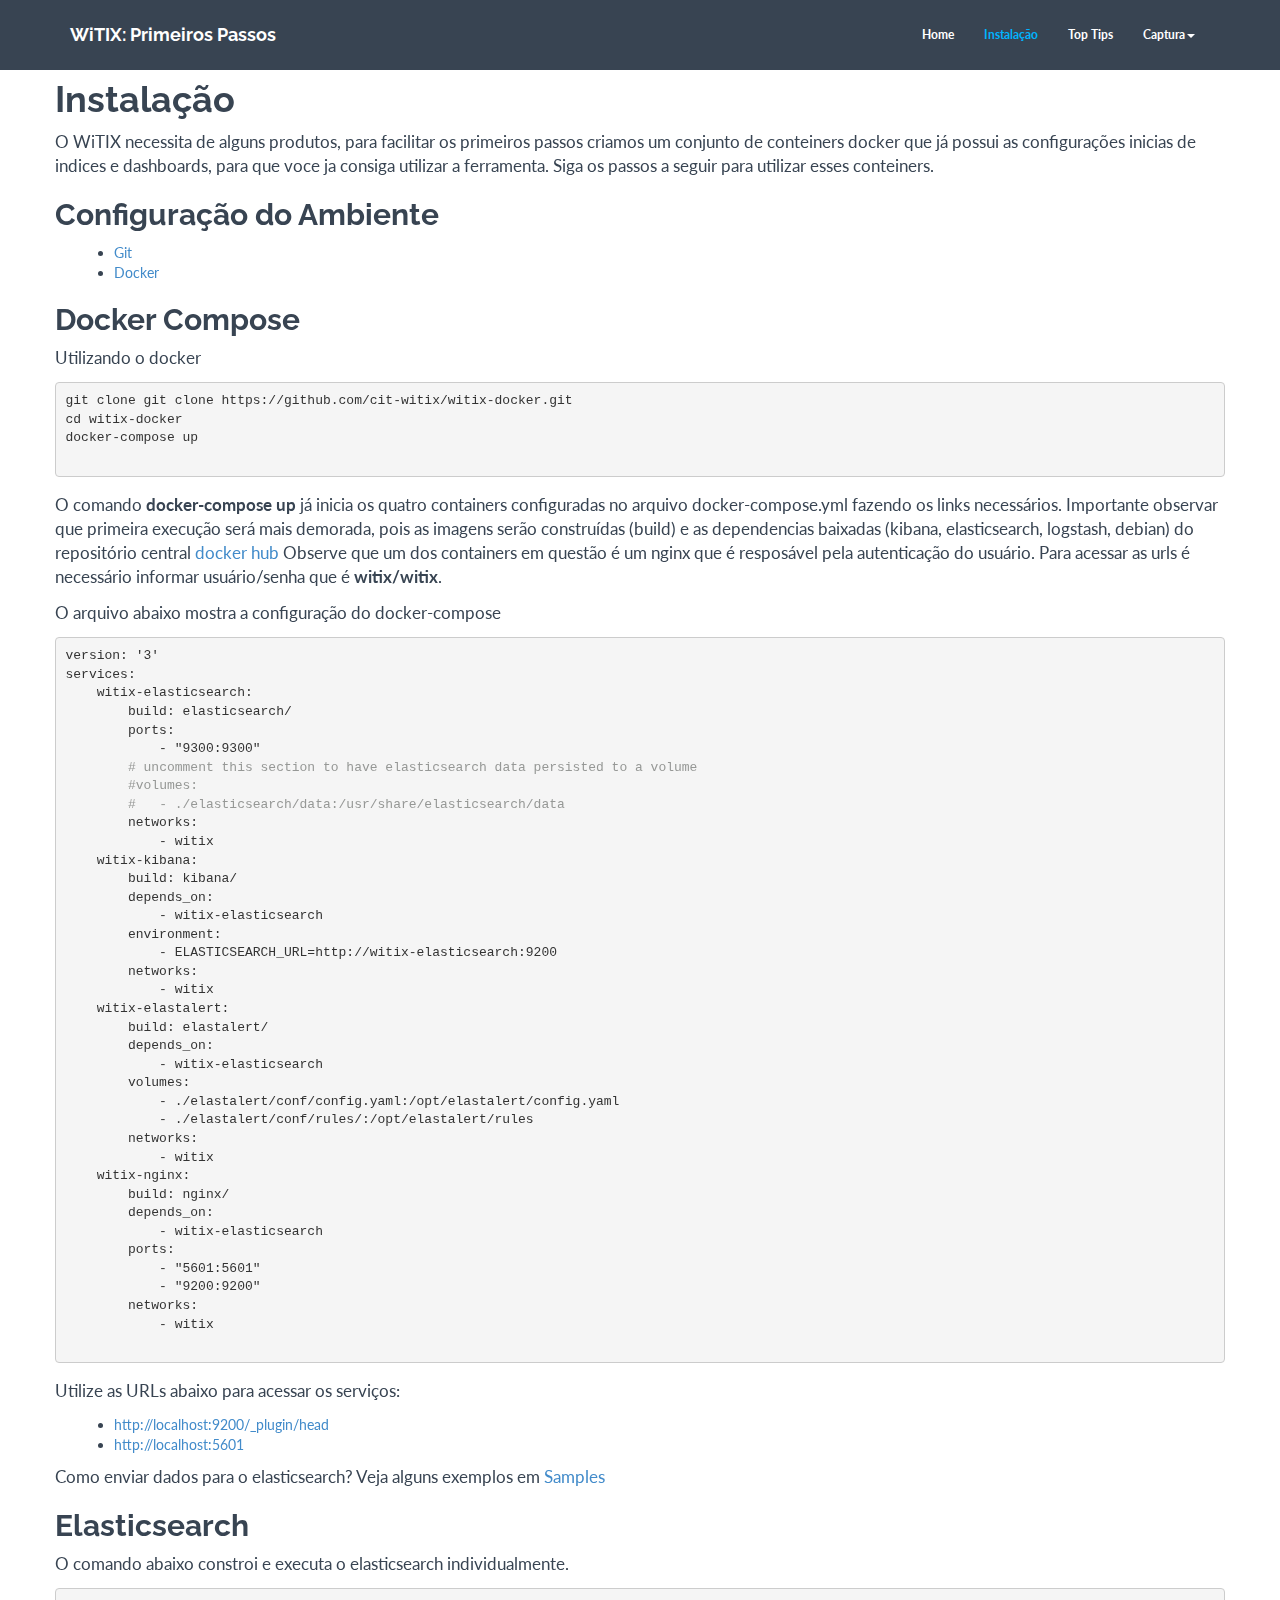
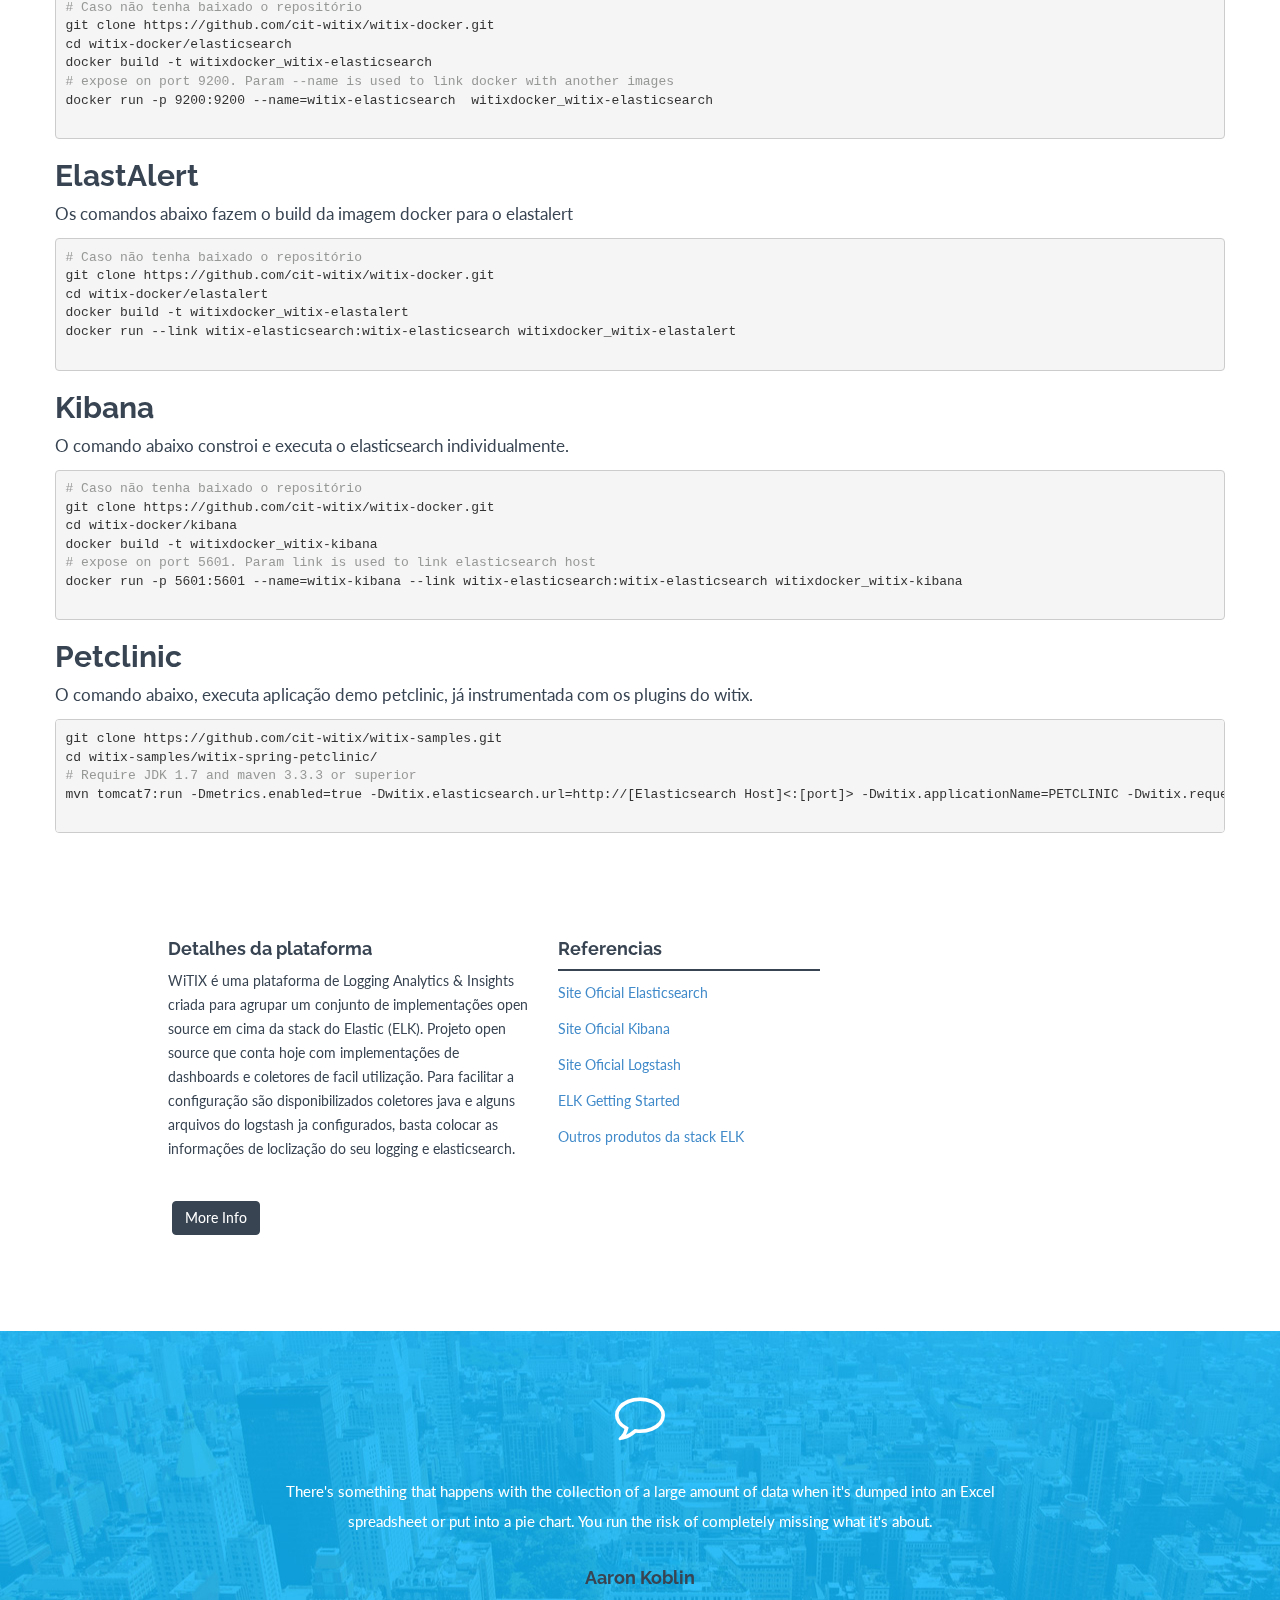
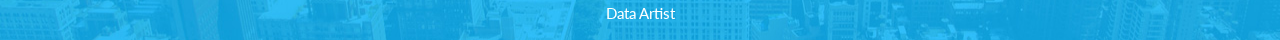
<file: install.html>
<!DOCTYPE html>
<html lang="en">
	<head>
		<meta charset="utf-8">
		<meta http-equiv="X-UA-Compatible" content="IE=edge">
		<meta name="viewport" content="width=device-width, initial-scale=1">
		<meta name="description" content="">
		<meta name="author" content="">
		<title>WiTIX - Primeiros passos</title>
		<!-- Bootstrap core CSS -->
		<link href="assets/css/bootstrap.css" rel="stylesheet">
		<!-- Custom styles for this template -->
		<link href="assets/css/style.css" rel="stylesheet">
		<link href="assets/css/font-awesome.min.css" rel="stylesheet">
	</head>
	<body>
		<!-- Fixed navbar -->
		<div class="navbar navbar-default navbar-fixed-top" role="navigation">
			<div class="container">
				<div class="navbar-header">
					<button type="button" class="navbar-toggle" data-toggle="collapse" data-target=".navbar-collapse">
					<span class="sr-only">Toggle navigation</span>
					<span class="icon-bar"></span>
					<span class="icon-bar"></span>
					<span class="icon-bar"></span>
					</button>
					<a class="navbar-brand" href="index.html">WiTIX: Primeiros Passos</a>
				</div>
				<div class="navbar-collapse collapse navbar-right">
					<ul class="nav navbar-nav">
						<li><a href="index.html">Home</a></li>
						<li class="active"><a href="install.html">Instalação</a></li>
						<li><a href="#">Top Tips</a></li>
						<li class="dropdown">
							<a href="#" class="dropdown-toggle" data-toggle="dropdown">Captura<b class="caret"></b></a>
							<ul class="dropdown-menu">
								<li><a href="#">Java Agents</a></li>
								<li><a href="#">Logback</a></li>
							</ul>
						</li>
					</ul>
					</div><!--/.nav-collapse -->
				</div>
			</div>
			<!-- *****************************************************************************************************************
			SERVICE LOGOS
			***************************************************************************************************************** -->
			<div id="service2">
				<div class="container mtb">
					<div class="row main-text">
						<div id="readme" class="readme boxed-group clearfix announce instapaper_body md">
						<article class="markdown-body entry-content" itemprop="text">
						
						<h1>Instalação</h1>
						<p>
							O WiTIX necessita de alguns produtos, para facilitar os primeiros passos
							criamos um conjunto de conteiners docker que já possui as configurações inicias
							de indices e dashboards, para que voce ja consiga utilizar a ferramenta. Siga os passos a seguir para utilizar esses conteiners.
						</p>
						<h2>Configuração do Ambiente</h2>
						<p>
							<ul>
								<li><a href="https://help.github.com/articles/set-up-git/">Git</a></li>
								<li><a href="https://docs.docker.com/engine/installation/">Docker</a></li>
							</ul>
						</p>
						<h2>Docker Compose</h2>
						<p>Utilizando o docker</p>
						<div class="highlight highlight-source-shell left">
							<pre>
git clone git clone https://github.com/cit-witix/witix-docker.git
cd witix-docker
docker-compose up 
							</pre>
						</div>
									
						<p>
							O comando <strong>docker-compose up</strong> já inicia os quatro containers 
							configuradas no arquivo docker-compose.yml fazendo os links necessários. 
							Importante observar que primeira execução será mais demorada, pois as imagens 
							serão construídas (build) e as dependencias baixadas (kibana, elasticsearch, 
							logstash, debian) do repositório central <a href="http://hub.docker.com">docker hub</a>

							Observe que um dos containers em questão é um nginx que é resposável pela autenticação do usuário. Para acessar as urls é necessário informar usuário/senha que é <strong>witix/witix</strong>.

						</p>
						<p>
							O arquivo abaixo mostra a configuração do docker-compose
						</p>

						<div class="highlight highlight-source-shell">
							<pre>
version: '3'
services:
    witix-elasticsearch:
        build: elasticsearch/
        ports:
            - "9300:9300"
        <span class="pl-c"># uncomment this section to have elasticsearch data persisted to a volume</span>
        <span class="pl-c">#volumes:</span>
        <span class="pl-c">#   - ./elasticsearch/data:/usr/share/elasticsearch/data</span>
        networks:
            - witix
    witix-kibana:
        build: kibana/
        depends_on: 
            - witix-elasticsearch
        environment:
            - ELASTICSEARCH_URL=http://witix-elasticsearch:9200    
        networks:
            - witix
    witix-elastalert:
        build: elastalert/
        depends_on: 
            - witix-elasticsearch
        volumes:
            - ./elastalert/conf/config.yaml:/opt/elastalert/config.yaml
            - ./elastalert/conf/rules/:/opt/elastalert/rules                    
        networks:
            - witix
    witix-nginx:
        build: nginx/
        depends_on: 
            - witix-elasticsearch     
        ports:
            - "5601:5601"
            - "9200:9200"                       
        networks:
            - witix  
							</pre>
						</div>

						<p>Utilize as URLs abaixo para acessar os serviços: </p>
						<ul>
							<li><a href="http://localhost:9200/_plugin/head<">http://localhost:9200/_plugin/head</a></li>
							<li><a href="http://localhost:5601">http://localhost:5601</a></li>
						</ul>
						<p>
							Como enviar dados para o elasticsearch? Veja alguns exemplos em 
							<a href="https://github.com/cit-witix/cit-witix.github.io/blob/master/witix-samples/readme.md">Samples</a>
						</p>
						<h2>Elasticsearch</h2>
						<p>O comando abaixo constroi e executa o elasticsearch individualmente. </p>
						<div class="highlight highlight-source-shell">
							<pre>
<span class="pl-c"># Caso não tenha baixado o repositório</span>
git clone https://github.com/cit-witix/witix-docker.git
cd witix-docker/elasticsearch
docker build -t witixdocker_witix-elasticsearch
<span class="pl-c"># expose on port 9200. Param --name is used to link docker with another images</span>
docker run -p 9200:9200 --name=witix-elasticsearch  witixdocker_witix-elasticsearch
							</pre>
						</div>
						<h2>ElastAlert</h2>
						<p>Os comandos abaixo fazem o build da imagem docker para o elastalert</p>
						<div class="highlight highlight-source-shell">
							<pre>
<span class="pl-c"># Caso não tenha baixado o repositório</span>
git clone https://github.com/cit-witix/witix-docker.git								
cd witix-docker/elastalert
docker build -t witixdocker_witix-elastalert 
docker run --link witix-elasticsearch:witix-elasticsearch witixdocker_witix-elastalert
							</pre>
						</div>
						<h2>Kibana</h2>
						<p>O comando abaixo constroi e executa o elasticsearch individualmente. </p>
						<div class="highlight highlight-source-shell">
							<pre>
<span class="pl-c"># Caso não tenha baixado o repositório</span>
git clone https://github.com/cit-witix/witix-docker.git
cd witix-docker/kibana
docker build -t witixdocker_witix-kibana
<span class="pl-c"># expose on port 5601. Param link is used to link elasticsearch host</span>
docker run -p 5601:5601 --name=witix-kibana --link witix-elasticsearch:witix-elasticsearch witixdocker_witix-kibana
							</pre>
						</div>
						<h2>Petclinic</h2>
						<p>O comando abaixo, executa aplicação demo petclinic, já instrumentada com os plugins do witix. </p>
						<div class="highlight highlight-source-shell">
							<pre>
git clone https://github.com/cit-witix/witix-samples.git								
cd witix-samples/witix-spring-petclinic/
<span class="pl-c"># Require JDK 1.7 and maven 3.3.3 or superior </span>
mvn tomcat7:run -Dmetrics.enabled=true -Dwitix.elasticsearch.url=http://[Elasticsearch Host]<span class="pl-k">&lt;</span>:[port]<span class="pl-k">&gt;</span> -Dwitix.applicationName=PETCLINIC -Dwitix.requestmonitor.http.collectHeaders=<span class="pl-c1">true</span> -Dwitix.web.paths.excluded=<span class="pl-s"><span class="pl-pds">"</span>/javax.faces.resource, /resources<span class="pl-pds">"</span></span>
							</pre>
						</div>
					</article>
				</div>
			</div>
		</div>
	</div>
	
	
	<!-- *****************************************************************************************************************
	MIDDLE CONTENT
	***************************************************************************************************************** -->
	<div class="container mtb">
		<div class="row">
			<div class="col-lg-4 col-lg-offset-1">
				<h4>Detalhes da plataforma</h4>
				<p>
					WiTIX é uma plataforma de Logging Analytics & Insights criada para agrupar
					um conjunto de implementações open source em cima da stack do Elastic (ELK).
					Projeto open source que conta hoje com implementações de dashboards e coletores
					de facil utilização.
					Para facilitar a configuração são disponibilizados coletores java e alguns 
					arquivos do logstash ja configurados, basta colocar as informações de loclização
					do seu logging e elasticsearch.
				</p>
				<p><br/><a href="https://github.com/cit-witix/" class="btn btn-theme">More Info</a></p>
			</div>
			
			<div class="col-lg-3">
				<h4>Referencias</h4>
				<div class="hline"></div>
				<p><a href="https://www.elastic.co/products/elasticsearch">Site Oficial Elasticsearch</a></p>
				<p><a href="https://www.elastic.co/products/kibana">Site Oficial Kibana</a></p>
				<p><a href="https://www.elastic.co/products/logstash">Site Oficial Logstash</a></p>
				<p><a href="https://www.elastic.co/webinars/get-started-with-elasticsearch?baymax=default&storm=cta1&elektra=home">ELK Getting Started</a></p>
				<p><a href="https://www.elastic.co/products">Outros produtos da stack ELK</a></p>
			</div>
			
		</div>
	</div>
	
	<!-- *****************************************************************************************************************
	TESTIMONIALS
	***************************************************************************************************************** -->
	<div id="twrap">
		<div class="container centered">
			<div class="row">
				<div class="col-lg-8 col-lg-offset-2">
					<i class="fa fa-comment-o"></i>
					<p>There's something that happens with the collection of a large amount of data when 
						it's dumped into an Excel spreadsheet or put into a pie chart. You run the risk of 
						completely missing what it's about.</p>
					<h4><br/>Aaron Koblin</h4>
					<p>Data Artist</p>
				</div>
			</div><! --/row -->
		</div><! --/container -->
	</div><! --/twrap -->
	<!-- Bootstrap core JavaScript
	================================================== -->
	<!-- Placed at the end of the document so the pages load faster -->
	<script src="https://ajax.googleapis.com/ajax/libs/jquery/1.11.0/jquery.min.js"></script>
	<script src="assets/js/bootstrap.min.js"></script>
	<script src="assets/js/retina-1.1.0.js"></script>
	<script src="assets/js/jquery.hoverdir.js"></script>
	<script src="assets/js/jquery.hoverex.min.js"></script>
	<script src="assets/js/jquery.prettyPhoto.js"></script>
	<script src="assets/js/jquery.isotope.min.js"></script>
	<script src="assets/js/custom.js"></script>
	<script>
	// Portfolio
	(function($) {
		"use strict";
		var $container = $('.portfolio'),
			$items = $container.find('.portfolio-item'),
			portfolioLayout = 'fitRows';
			
			if( $container.hasClass('portfolio-centered') ) {
				portfolioLayout = 'masonry';
			}
					
			$container.isotope({
				filter: '*',
				animationEngine: 'best-available',
				layoutMode: portfolioLayout,
				animationOptions: {
				duration: 750,
				easing: 'linear',
				queue: false
			},
			masonry: {
			}
			}, refreshWaypoints());
			
			function refreshWaypoints() {
				setTimeout(function() {
				}, 1000);
			}
					
			$('nav.portfolio-filter ul a').on('click', function() {
					var selector = $(this).attr('data-filter');
					$container.isotope({ filter: selector }, refreshWaypoints());
					$('nav.portfolio-filter ul a').removeClass('active');
					$(this).addClass('active');
					return false;
			});
			
			function getColumnNumber() {
				var winWidth = $(window).width(),
				columnNumber = 1;
			
				if (winWidth > 1200) {
					columnNumber = 5;
				} else if (winWidth > 950) {
					columnNumber = 4;
				} else if (winWidth > 600) {
					columnNumber = 3;
				} else if (winWidth > 400) {
					columnNumber = 2;
				} else if (winWidth > 250) {
					columnNumber = 1;
				}
					return columnNumber;
				}
				
				function setColumns() {
					var winWidth = $(window).width(),
					columnNumber = getColumnNumber(),
					itemWidth = Math.floor(winWidth / columnNumber);
					
					$container.find('.portfolio-item').each(function() {
						$(this).css( {
						width : itemWidth + 'px'
					});
				});
			}
			
			function setPortfolio() {
				setColumns();
				$container.isotope('reLayout');
			}
				
			$container.imagesLoaded(function () {
				setPortfolio();
			});
			
			$(window).on('resize', function () {
			setPortfolio();
		});
	})(jQuery);
	</script>
</body>
</html>
</file>
<file: assets/css/style.css>
/*	################################################################

	Author: Carlos Alvarez
	URL: http://alvarez.is

	Project Name: SOLID - Bootstrap 3 Theme
	Version: 1.0
	URL: http://alvarez.is
	
################################################################# */ 
@import url(https://fonts.googleapis.com/css?family=Raleway:400,700,900);
@import url(https://fonts.googleapis.com/css?family=Lato:400,900);
@import url("prettyPhoto.css") screen;
@import url("hoverex-all.css") screen;

/*	################################################################
	1. GENERAL STRUCTURES
################################################################# */
	* { 
		margin: 0;
		padding: 0px;
	} 

body { 
	background: #ffffff; 
	margin: 0; 
	height: 100%; 
	color: #384452;
	font-family: 'Lato', sans-serif;
	font-weight: 400;
	}

h1, h2, h3, h4, h5, h6 {
	font-family: 'Raleway', sans-serif;
	font-weight: 700;
}

p { 
	padding: 0; 
	margin-bottom: 12px; 
	font-family: 'Lato', sans-serif;
	font-weight: 400;
	font-size: 14px; 
	line-height: 24px;
	color: #384452; 
	margin-top: 10px; 
}

img {
	height: auto;
	max-width: 100%;
}

a { 
	padding: 0;
	margin: 0;
	text-decoration: none; 
	-webkit-transition: background-color .4s linear, color .4s linear;
	-moz-transition: background-color .4s linear, color .4s linear;
	-o-transition: background-color .4s linear, color .4s linear;
	-ms-transition: background-color .4s linear, color .4s linear;
	transition: background-color .4s linear, color .4s linear;
}
a:hover,
a:focus {
  text-decoration: none;
  color:#01b2fe;
}

::-moz-selection  {
	color: #fff;
	text-shadow:none;
	background:#2B2E31;
}
::selection {
	color: #fff;
	text-shadow:none;
	background:#2B2E31;
}

.centered {
	text-align: center
}

.main-text p {
	font-size: larger;
}

.main-text ul {
    margin-left: 5%;
}

.markdown-body .highlight {
    margin-bottom: 16px;
}

.left {
	text-align: left
}

.pl-c {
    color: #969896;
}
/*	################################################################
	BOOTSTRAP MODIFICATIONS & TWEAKS
################################################################# */
.navbar {
	min-height: 70px;
	padding-top: 10px;
	margin-bottom: 0px;
}

.navbar-brand {
	font-family: 'Raleway', sans-serif;
	font-weight: 700;
}

.navbar-header .navbar-brand {
	color: white;
}

.navbar-default .navbar-nav > li > a {
	color: white;
	font-weight: 700;
	font-size: 12px;
}

.navbar-default .navbar-nav > li > a:hover {
	color: #00b3fe;
}

.navbar-default .navbar-nav > .active > a, .navbar-default .navbar-nav > .active > a:hover, .navbar-default .navbar-nav > .active > a:focus {
	color: #00b3fe;
	background-color: transparent;
}

.navbar-default {
	background-color: #384452;
	border-color: transparent;
}

.dropdown-menu {
	background: #384452;
}

.dropdown-menu > li > a {
	color: white;
	font-weight: 700;
	font-size: 12px;
}

.btn-theme {
  color: #fff;
  background-color: #384452;
  border-color: #384452;
  margin: 4px;
}
.btn-theme:hover,
.btn-theme:focus,
.btn-theme:active,
.btn-theme.active,
.open .dropdown-toggle.btn-theme {
  color: #fff;
  background-color: #00b3fe;
  border-color: #00b3fe;
}

.dmbutton:hover,
.dmbutton:active,
.dmbutton:focus{
	color: #ffffff;
	background-color: #222222;
	border-color: #ffffff;
}
.dmbutton {
	background:rgba(0, 0, 0, 0);
	border: 1px solid #ffffff;
	color: #ffffff;
	-webkit-border-radius: 2px;
	border-radius: 2px;
	padding-top: 1.025rem;
	padding-right: 2.25rem;
	letter-spacing:0.85px;
	padding-bottom: 1.0875rem;
	padding-left: 2.25rem;
	font-size: 1.55rem;
	cursor: pointer;
	font-weight: normal;
	line-height: normal;
	margin: 0 0 1.25rem;
	text-decoration: none;
	text-align: center;
	display: inline-block;
	-webkit-transition: background-color 300ms ease-out;
	-moz-transition: background-color 300ms ease-out;
	transition: background-color 300ms ease-out;
	-webkit-appearance: none;
	font-weight: normal !important;
}

.mtb {
	margin-top: 60px;
	margin-bottom: 80px;
}

.mb {
	margin-bottom: 60px;
}

.mt {
	margin-top: 60px;
}

.hline {
	border-bottom: 2px solid #384452;
}

.hline-w {
	border-bottom: 2px solid #ffffff;
	margin-bottom: 25px;
}
/*	################################################################
	SITE WRAPS
################################################################# */

#headerwrap {
	background-color: #00b3fe;
	min-height: 550px;
	padding-top: 100px;
	padding-bottom: 0px;
	text-align: center;
}

#headerwrap h3, h5 {
	color: white;
	font-weight: 400;
}

#headerwrap h1 {
	color: white;
	margin-bottom: 25px;
}

#headerwrap .img-responsive {
	margin: 0 auto;
}

/* Services Wrap */
#service {
	margin-top: 100px;
	margin-bottom: 80px;
}

#service i {
	color: #00b3fe;
	font-size: 60px;
	padding: 15px;
}

/* Portfolio Wrap */
#portfoliowrap {
	padding-top: 60px;
	margin-bottom: 60px;
	display: block;
	text-align: center
}

#portfoliowrap h3 {
	margin-bottom: 25px;
}

.portfolio {
	padding:0 !important;
	margin:0 !important;
	display:block;
}


.portfolio-item .title:before {border-radius:0; display:none}
.portfolio-item p {margin:0px 0 30px;}
.portfolio-item h3 {margin:-10px 0 10px; font-size:16px; text-transform:uppercase;}


.tpl6 h3
{
	color:#fff;
	margin:0;
	padding:40px 5px 0;
	font-size:16px;
	text-transform:uppercase;
}
.tpl6 .dmbutton
{
	display:inline-block;
	margin:30px 5px 20px 5px;
	font-size:13px;
}

.tpl6 .bg
{
	height:100%;
	width:100%;
	background-color:#00b3fe;
	background-color:rgba(0,179,254,.9);
	text-align:center;
}

/* Testimonials Wrap */
#twrap {
	background: url(../img/t-back.jpg) no-repeat center top;
	margin-top: 0px;
	padding-top:60px;
	text-align:center;
	background-attachment: relative;
	background-position: center center;
	min-height: 250px;
	width: 100%;
	
    -webkit-background-size: 100%;
    -moz-background-size: 100%;
    -o-background-size: 100%;
    background-size: 100%;

    -webkit-background-size: cover;
    -moz-background-size: cover;
    -o-background-size: cover;
    background-size: cover;
}

#twrap i {
	font-size: 50px;
	color: white;
	margin-bottom: 25px;
}

#twrap p {
	color: white;
	font-size: 15px;
	line-height: 30px;
}

/* clients logo */
#cwrap {
	background: #f7f7f7;
	margin-top: 0px;
	padding-top: 80px;
	padding-bottom: 100px;
}

#cwrap h3 {
	margin-bottom: 60px;
}

/* Footer */
#footerwrap {
	padding-top: 60px;
	padding-bottom: 60px;
	background: #384452;
}

#footerwrap p {
	color: #bfc9d3;
}

#footerwrap h4 {
	color: white;
}

#footerwrap i {
	font-size: 30px;
	color: #bfc9d3;
	padding-right: 25px;
}

#footerwrap i:hover {
	color: #00b3fe
}

/*	################################################################
	PAGE CONFIGURATIONS
################################################################# */
/* General Tweaks */

#blue {
	background: #00b3fe;
	margin-top: 60px;
	margin-bottom: 60px;
	padding-top: 25px;
	padding-bottom: 25px;
}

#blue h3 {
	color: white;
	margin-left: 15px;
}

.ctitle {
	color: #00b3fe;
	font-weight: 700;
	margin-bottom: 15px;
}

csmall {
	font-size: 12px;
	color: #b3b3b3;
}
csmall2 {
	font-size: 12px;
	color: #f39c12
}

.spacing {
	margin-top: 40px;
	margin-bottom: 40px;
}

.badge-theme {
	background: #00b3fe;
}

/* Contact Page */
#contactwrap {
	background: url(../img/contact.jpg) no-repeat center top;
	margin-top: -60px;
	padding-top:0px;
	text-align:center;
	background-attachment: relative;
	background-position: center center;
	min-height: 400px;
	width: 100%;
	
    -webkit-background-size: 100%;
    -moz-background-size: 100%;
    -o-background-size: 100%;
    background-size: 100%;

    -webkit-background-size: cover;
    -moz-background-size: cover;
    -o-background-size: cover;
    background-size: cover;
}

/* Blog Page */
.popular-posts { 
	margin: 0px;
	padding-left: 0px;
	}
	
.popular-posts li {
	list-style: none; 
	margin-bottom: 20px; 
	min-height: 70px;
}
.popular-posts li a, 
.popular-posts li a:hover {
	color:#2f2f2f; 
	text-decoration: none;
	}
	
.popular-posts li img {
	float: left; 
	margin-right: 20px;
	}
	
.popular-posts li em {
	font-family: 'Lato', sans-serif;
	font-size: 12px;
	color: #b3b3b3
	}

.popular-posts p {
	line-height: normal;
	margin-bottom: auto;
}	

.share i {
	padding-right: 15px;
	font-size: 18px;
}
</file>
